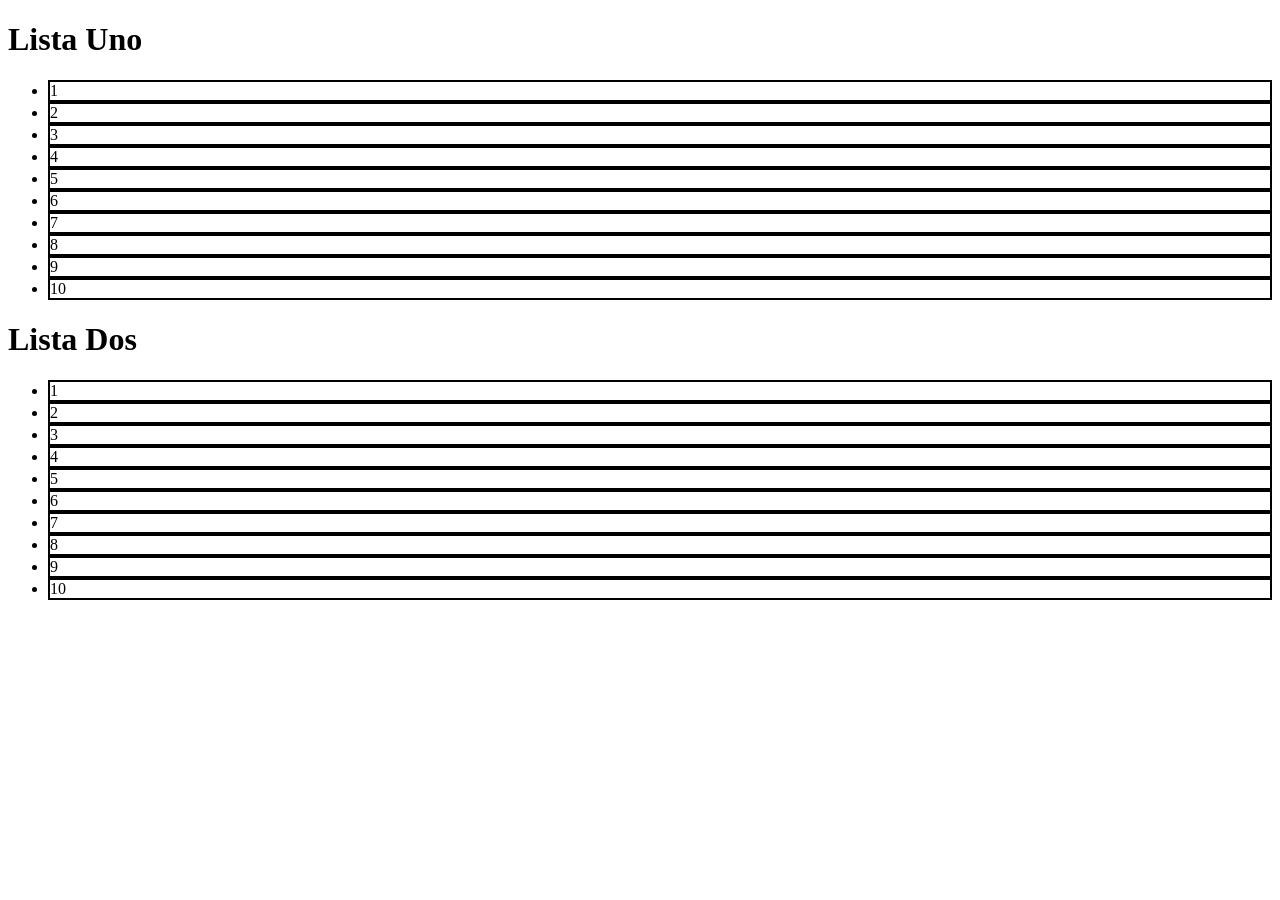
<file: arreglo4/index.html>
<!DOCTYPE html>
<html lang="en">
<head>
    <meta charset="UTF-8">
    <meta name="viewport" content="width=device-width, initial-scale=1.0">
    <title>Numeros del 1 al 10</title>
    <link rel="stylesheet" href="style.css">
</head>
<body>
    <div class="contenedor">
        <h1>Lista Uno</h1>
        <ul class="lista" id="lista-numero"></ul>
        <h1>Lista Dos</h1>
        <ul class="lista" id="lista-Dosnumero"></ul>
    </div>
    <script src="numeros.js"></script>
</body>
</html>
</file>
<file: arreglo4/style.css>
.item {
    border: 2px solid #000;
}
</file>
